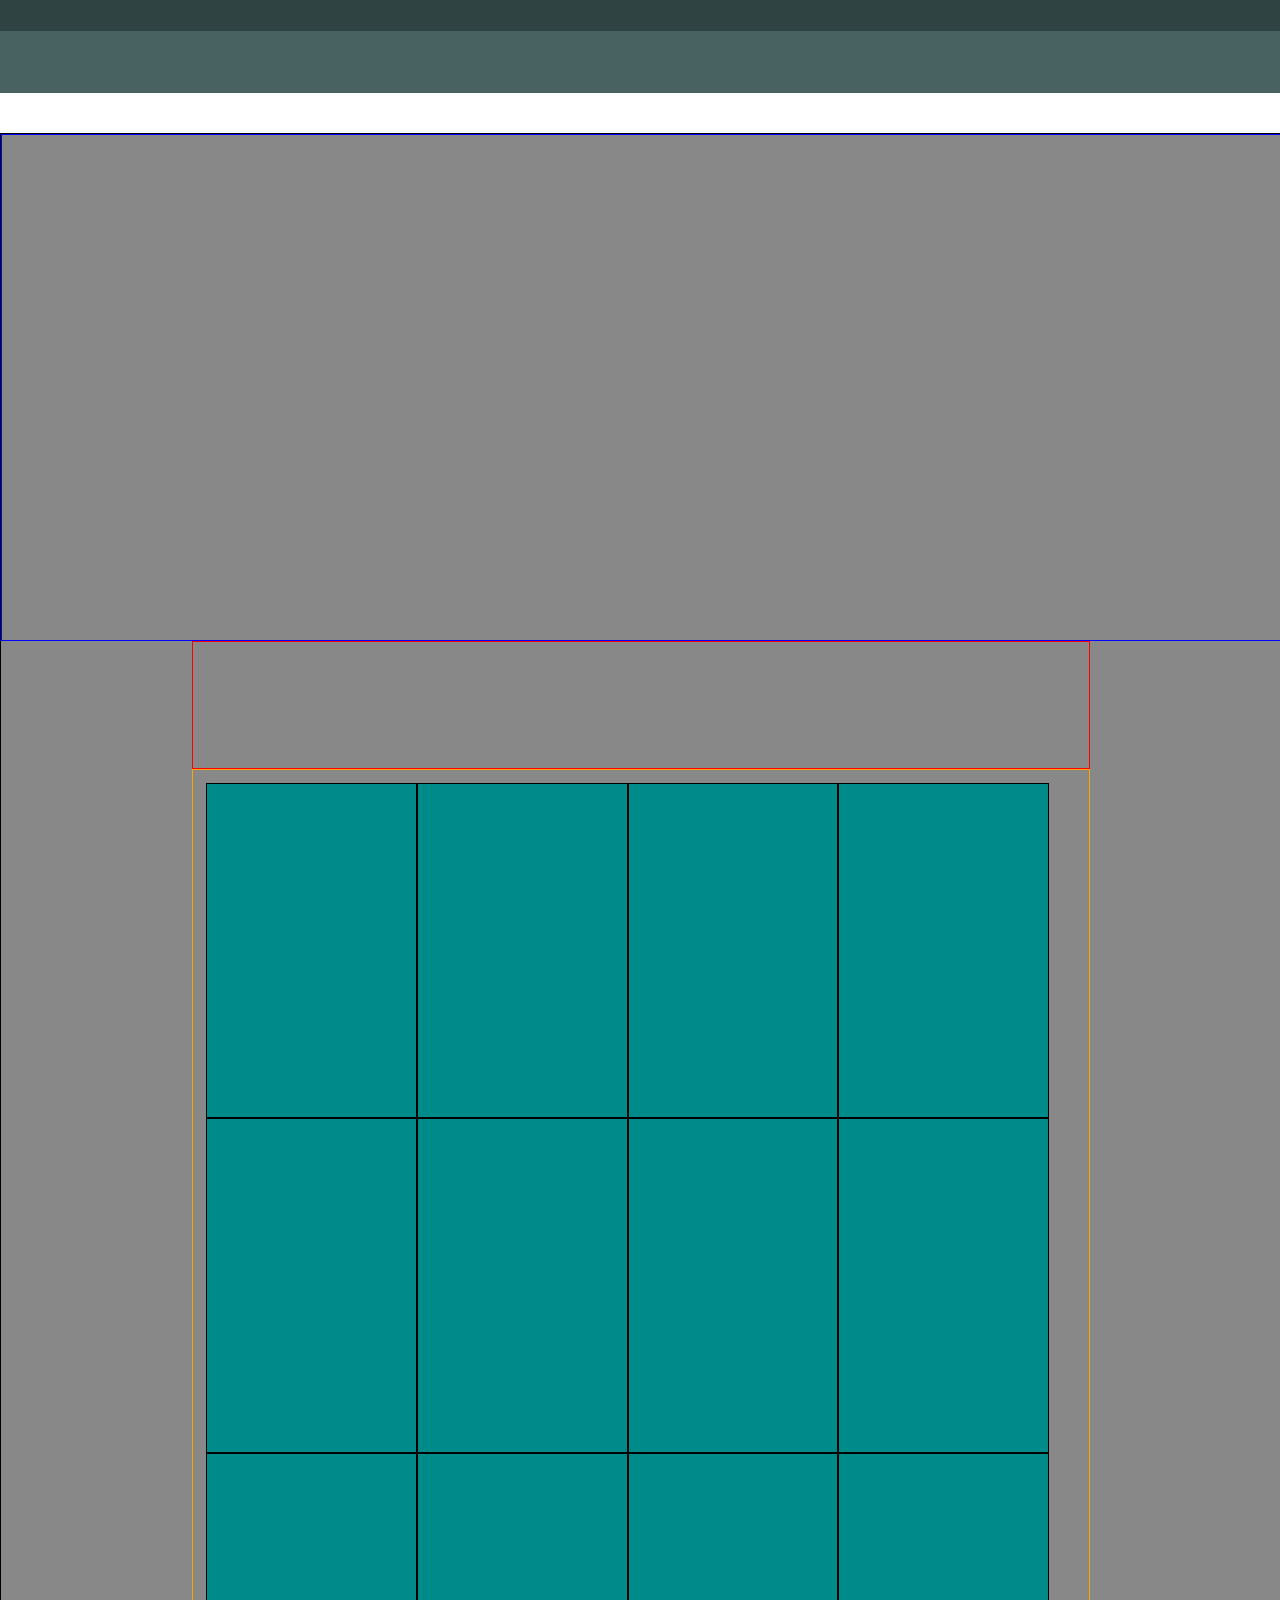
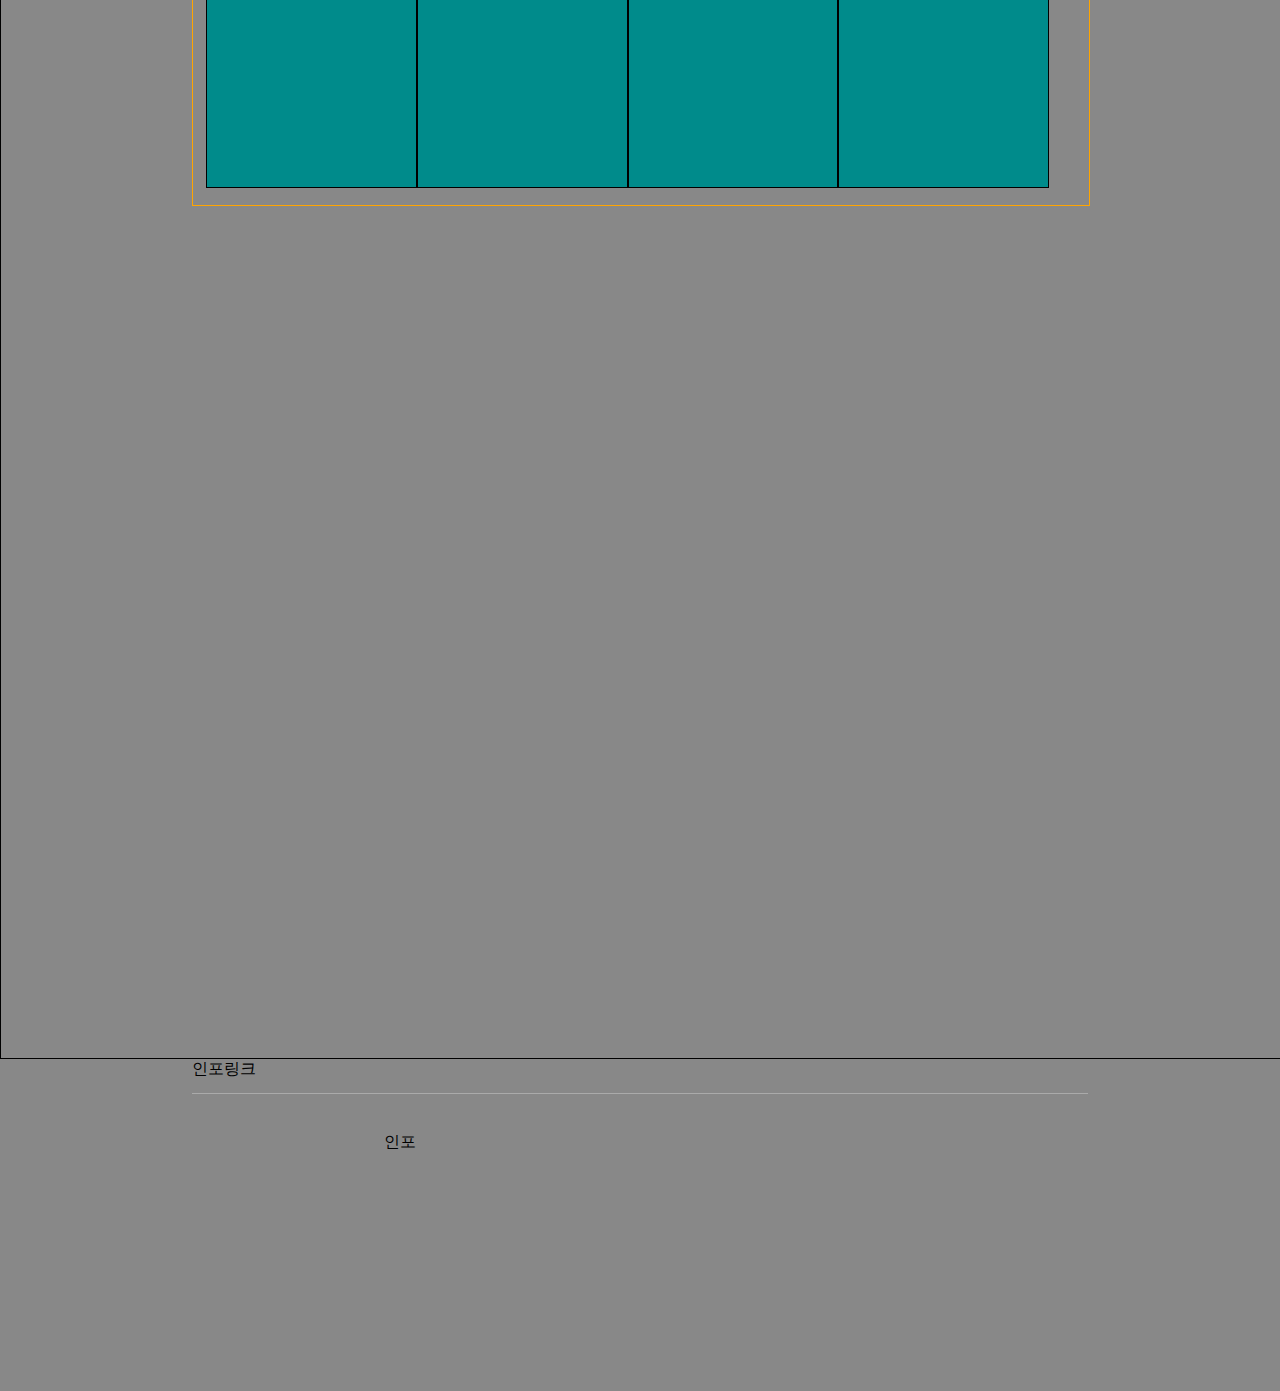
<file: robby.html>
<!DOCTYPE html>
<html lang="en">
<head>
    <meta charset="UTF-8">
    <meta http-equiv="X-UA-Compatible" content="IE=edge">
    <meta name="viewport" content="width=device-width, initial-scale=1.0">
    <title>Document</title>
    <link rel="stylesheet" type="text/css" href="./robby.css">
</head>
<body>
    <div class="wrap">
        <div class="header">
            <div class="site"></div>
            <div class="myMenu"></div>
            <div class="mainMenu"></div>
        </div>
        <div class="section">
            <div class="slider"></div>
            <div class="mainMenuDetail"></div>
            <div class="detailBox">
                <div class="box"></div>
                <div class="box"></div>
                <div class="box"></div>
                <div class="box"></div>
                <div class="box"></div>
                <div class="box"></div>
                <div class="box"></div>
                <div class="box"></div>
                <div class="box"></div>
                <div class="box"></div>
                <div class="box"></div>
                <div class="box"></div>
            </div>
            <div class="tableBox">
                <div class="noticeBox"></div>
                <div class="joinBox"></div>
                <div class="honorBox"></div>
            </div>
        </div>
        <div class="footer">
            <div class="infoLink">인포링크</div>
            <div class="info">인포</div>
        </div>
    </div>
</body>
</html>
</file>
<file: robby.css>
html, body {
    margin: 0;
    padding: 0;
    width: 100%;
    height: 135%;
}

.wrap {
    width: 100%;
    height: 135%;
    
}

.header {
    width: 100%;
    height:6%;
    background-color: #476260;
}
.site {
    height: 23%;
    background-color: #2f4442;
}
.myMenu {
    height: 47%;
}
.mainMenu {
    height: 35%;
    background-color: #fff;
}


.section {
    width: 100%;
    height: 114%;
    background-color: #888;
    border : 1px solid black;
}
.slider {
    width: 100%;
    height: 20%;
    border : 1px solid blue;
}
.mainMenuDetail {
    width: 70%;
    height: 5%;
    border : 1px solid red;
    margin : 0 auto;
}
.detailBox {
    width: 68%;
    height: 40%;
    border : 1px solid orange;
    margin : 0 auto;
    padding : 1%;
}
.box {
    margin : 0 auto;
    float: left;
    width: 24%;
    height: 33%;
    border : 1px solid black;
    background-color: darkcyan;
}
.footer {
    width: 100%;
    height: 15%;
    background-color: #888;
}
.footer div {
    margin : 0 auto;
}
.infoLink {
    width: 70%;
    border-bottom: 1px solid #aaa;
    padding-bottom: 1%;
}
.info {
    width: 40%;
    padding-top: 3%;

}
</file>
